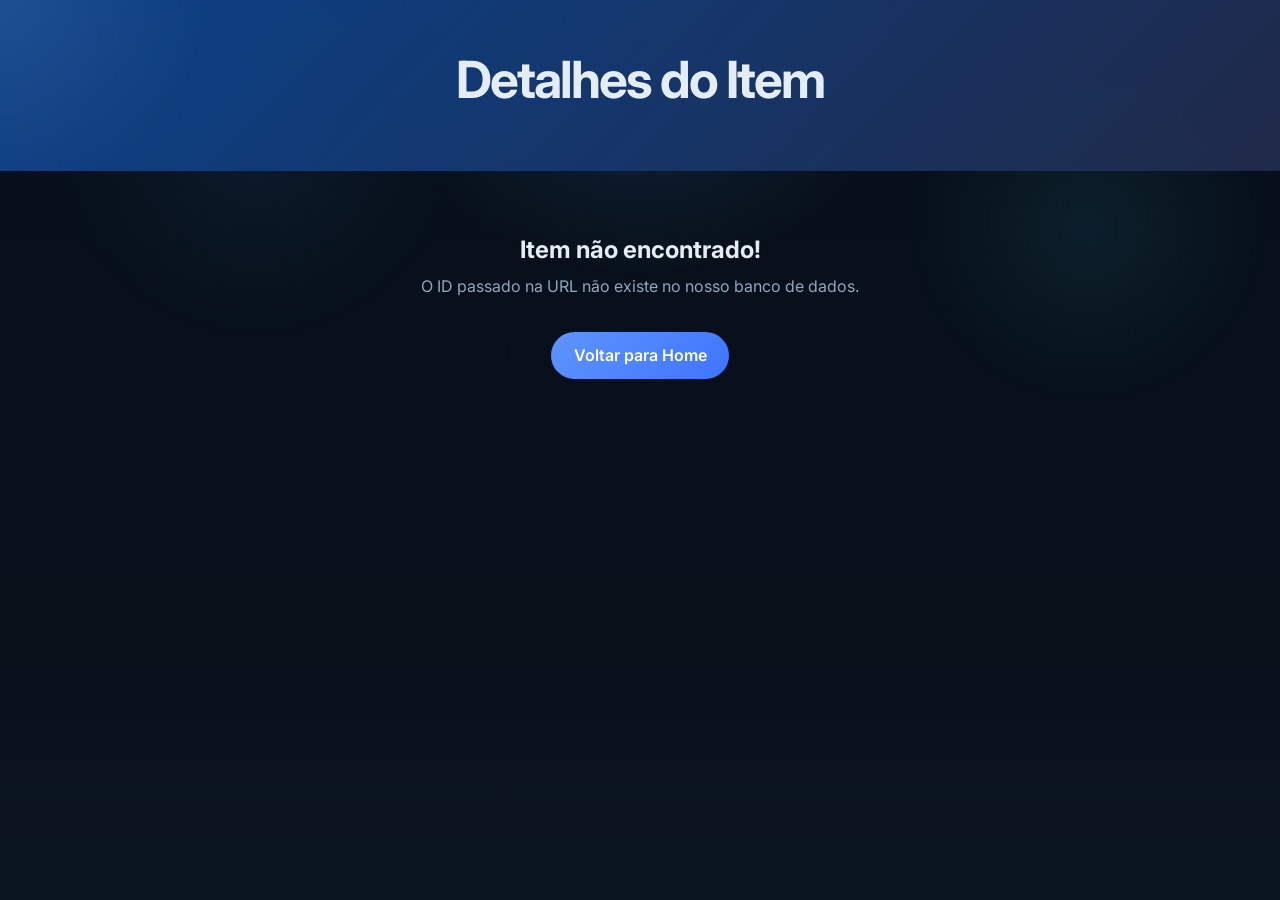
<file: public/detalhes.html>
﻿<!DOCTYPE html>
<html lang="pt-BR">
<head>
    <meta charset="UTF-8">
    <meta name="viewport" content="width=device-width, initial-scale=1.0">
    <title>Detalhes do Item</title>
    <link rel="preconnect" href="https://fonts.googleapis.com">
    <link rel="preconnect" href="https://fonts.gstatic.com" crossorigin>
    <link href="https://fonts.googleapis.com/css2?family=Inter:wght@400;500;600;700&display=swap" rel="stylesheet">
    <link rel="stylesheet" href="styles.css">
    <script src="script.js" defer></script>
</head>
<body>
    <header>
        <h1>Detalhes do Item</h1>
    </header>

    <main id="detalhes-item" class="container">
    </main>
</body>
</html>
</file>
<file: public/styles.css>
﻿:root {
    color-scheme: dark;
    --bg: #08101a;
    --surface: #131f2e;
    --surface-soft: #182737;
    --surface-alt: #1f3044;
    --text: #e4ecf4;
    --muted: #91a6c0;
    --accent: #5f94ff;
    --accent-strong: #3e74ff;
    --border: rgba(255,255,255,0.08);
    --shadow: 0 20px 40px rgba(0, 0, 0, 0.35);
}

@import url('https://fonts.googleapis.com/css2?family=Inter:wght@400;500;600;700&display=swap');

* {
    margin: 0;
    padding: 0;
    box-sizing: border-box;
    font-family: 'Inter', 'Segoe UI', Tahoma, Geneva, Verdana, sans-serif;
}

html {
    scroll-behavior: smooth;
}

body {
    min-height: 100vh;
    background: radial-gradient(circle at top, rgba(95,148,255,0.18), transparent 25%),
                linear-gradient(180deg, #07101a 0%, #08101a 70%, #0b1521 100%);
    color: var(--text);
}

body::before {
    content: '';
    position: fixed;
    inset: 0;
    background: radial-gradient(circle at 20% 15%, rgba(95,148,255,0.08), transparent 16%),
                radial-gradient(circle at 85% 25%, rgba(83,212,255,0.08), transparent 14%);
    pointer-events: none;
}

header {
    position: relative;
    background: linear-gradient(135deg, rgba(11,68,144,0.95), rgba(33,43,75,0.95));
    color: var(--text);
    text-align: center;
    padding: 3rem 1.25rem;
    margin-bottom: 2rem;
    overflow: hidden;
}

header::after {
    content: '';
    position: absolute;
    inset: 0;
    background: radial-gradient(circle at top left, rgba(255,255,255,0.08), transparent 16%);
    pointer-events: none;
}

header h1,
header p {
    position: relative;
    z-index: 1;
}

header h1 {
    font-size: clamp(2.2rem, 4vw, 3.4rem);
    letter-spacing: -0.04em;
    margin-bottom: 0.8rem;
}

header p {
    color: var(--muted);
    font-size: 1.05rem;
    max-width: 720px;
    margin: 0 auto;
    line-height: 1.8;
}

.container {
    max-width: 1160px;
    margin: 0 auto;
    padding: 0 1.25rem 3rem;
}

#lista-itens {
    display: grid;
    grid-template-columns: repeat(auto-fit, minmax(280px, 1fr));
    gap: 1.5rem;
}

.card {
    background: linear-gradient(180deg, rgba(22,40,65,0.98), rgba(16,28,46,0.95));
    border: 1px solid var(--border);
    border-radius: 24px;
    display: flex;
    flex-direction: column;
    overflow: hidden;
    padding: 0;
    box-shadow: var(--shadow);
    transition: transform 0.25s ease, border-color 0.25s ease;
}

.card:hover {
    transform: translateY(-6px);
    border-color: rgba(95,148,255,0.35);
}

.card-img {
    width: 100%;
    height: 220px;
    object-fit: cover;
    border-bottom: 1px solid var(--border);
}

.card-content {
    display: flex;
    flex-direction: column;
    gap: 1rem;
    padding: 1.5rem;
}

.card-content h2 {
    font-size: 1.35rem;
    line-height: 1.2;
}

.card-content p {
    color: var(--muted);
    line-height: 1.7;
}

.rating {
    display: flex;
    align-items: center;
    gap: 0.5rem;
    margin: 0.5rem 0;
}

.stars {
    font-size: 1.2rem;
    color: #ffc107;
    letter-spacing: 0.1em;
}

.rating-value {
    font-weight: 700;
    color: var(--accent);
    background: rgba(95,148,255,0.1);
    padding: 0.2rem 0.6rem;
    border-radius: 4px;
    font-size: 0.9rem;
}

.det-rating {
    display: flex;
    align-items: center;
    gap: 1rem;
    margin: 1rem 0;
    padding: 1rem;
    background: rgba(95,148,255,0.08);
    border-radius: 12px;
}

.det-stars {
    font-size: 1.8rem;
    color: #ffc107;
    letter-spacing: 0.15em;
}

.det-rating-value {
    font-weight: 700;
    color: var(--accent);
    font-size: 1.1rem;
}

.detalhes-card {
    background: linear-gradient(180deg, rgba(22,40,65,0.98), rgba(15,24,39,0.95));
    border: 1px solid var(--border);
    border-radius: 28px;
    padding: 2rem;
    box-shadow: var(--shadow);
    display: flex;
    flex-wrap: wrap;
    gap: 2rem;
}

.detalhes-img {
    width: min(100%, 360px);
    height: 360px;
    object-fit: cover;
    border-radius: 22px;
    flex: 1 1 360px;
}

.detalhes-info {
    flex: 1 1 360px;
    display: flex;
    flex-direction: column;
    justify-content: space-between;
    gap: 1.25rem;
}

.detalhes-info h1 {
    font-size: clamp(2rem, 3vw, 2.8rem);
    margin-bottom: 0.25rem;
}

.outras-informacoes {
    background: rgba(255,255,255,0.03);
    border: 1px solid rgba(255,255,255,0.08);
    padding: 1.75rem;
    border-radius: 20px;
    margin-top: 0.5rem;
    color: var(--text);
}

.outras-informacoes h3 {
    margin-bottom: 1rem;
    color: var(--accent);
}

.outras-informacoes p {
    line-height: 1.8;
    color: var(--muted);
}

.outras-informacoes hr {
    margin: 1.25rem 0;
    border: 0;
    border-top: 1px solid rgba(255,255,255,0.08);
}

.tag {
    display: inline-flex;
    align-items: center;
    justify-content: center;
    background: rgba(95,148,255,0.14);
    color: var(--accent);
    padding: 0.45rem 0.85rem;
    border-radius: 999px;
    font-size: 0.85rem;
    font-weight: 600;
    width: fit-content;
}

.btn {
    display: inline-flex;
    justify-content: center;
    align-items: center;
    background: linear-gradient(135deg, var(--accent), var(--accent-strong));
    color: white;
    text-decoration: none;
    padding: 0.85rem 1.4rem;
    border-radius: 999px;
    margin-top: 1rem;
    font-weight: 600;
    transition: transform 0.2s ease, filter 0.2s ease;
}

.btn:hover {
    transform: translateY(-2px);
    filter: brightness(1.05);
}

.btn-voltar {
    background: rgba(255,255,255,0.08);
    color: var(--text);
}

.btn-voltar:hover {
    background: rgba(255,255,255,0.15);
}

.erro {
    text-align: center;
    padding: 2rem 1rem;
}

.erro h2 {
    margin-bottom: 0.75rem;
}

.erro p {
    color: var(--muted);
    margin-bottom: 1.25rem;
}

@media (max-width: 720px) {
    header {
        padding: 2.5rem 1rem;
    }

    .card-img {
        height: 200px;
    }

    .detalhes-card {
        padding: 1.5rem;
    }

    .detalhes-info {
        gap: 1rem;
    }
}

@media (max-width: 520px) {
    .card {
        border-radius: 20px;
    }

    .detalhes-card {
        flex-direction: column;
    }
}
</file>
